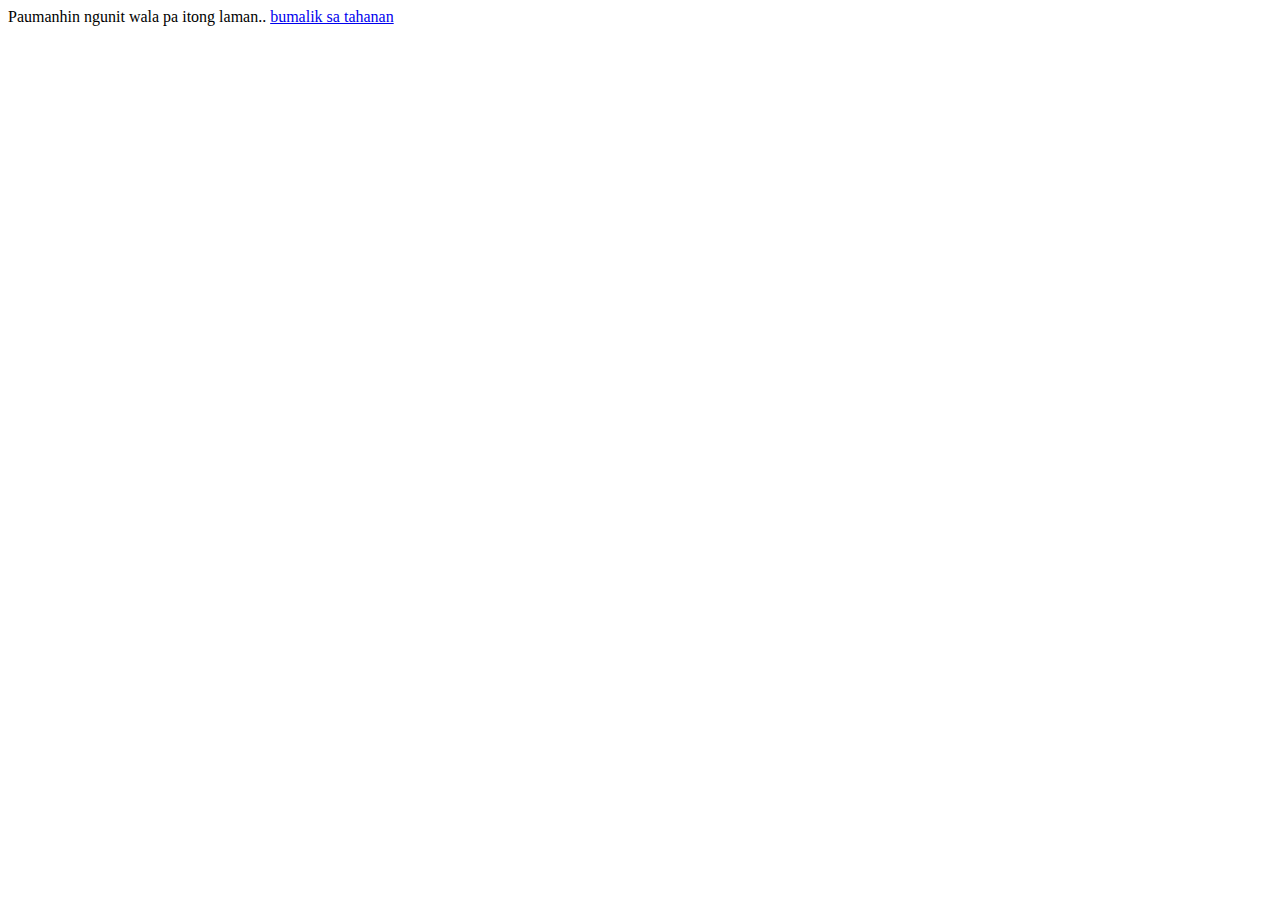
<file: Genre.html>
<html>
    <head>
        <title>
            Genre
        </title>
    </head>
    
        <div class="link">
            <body>
                Paumanhin ngunit wala pa itong laman.. 
                <a href="index.html">
                 bumalik sa tahanan
                </a>
                       
            </body>

        </div>
</html>
</file>
